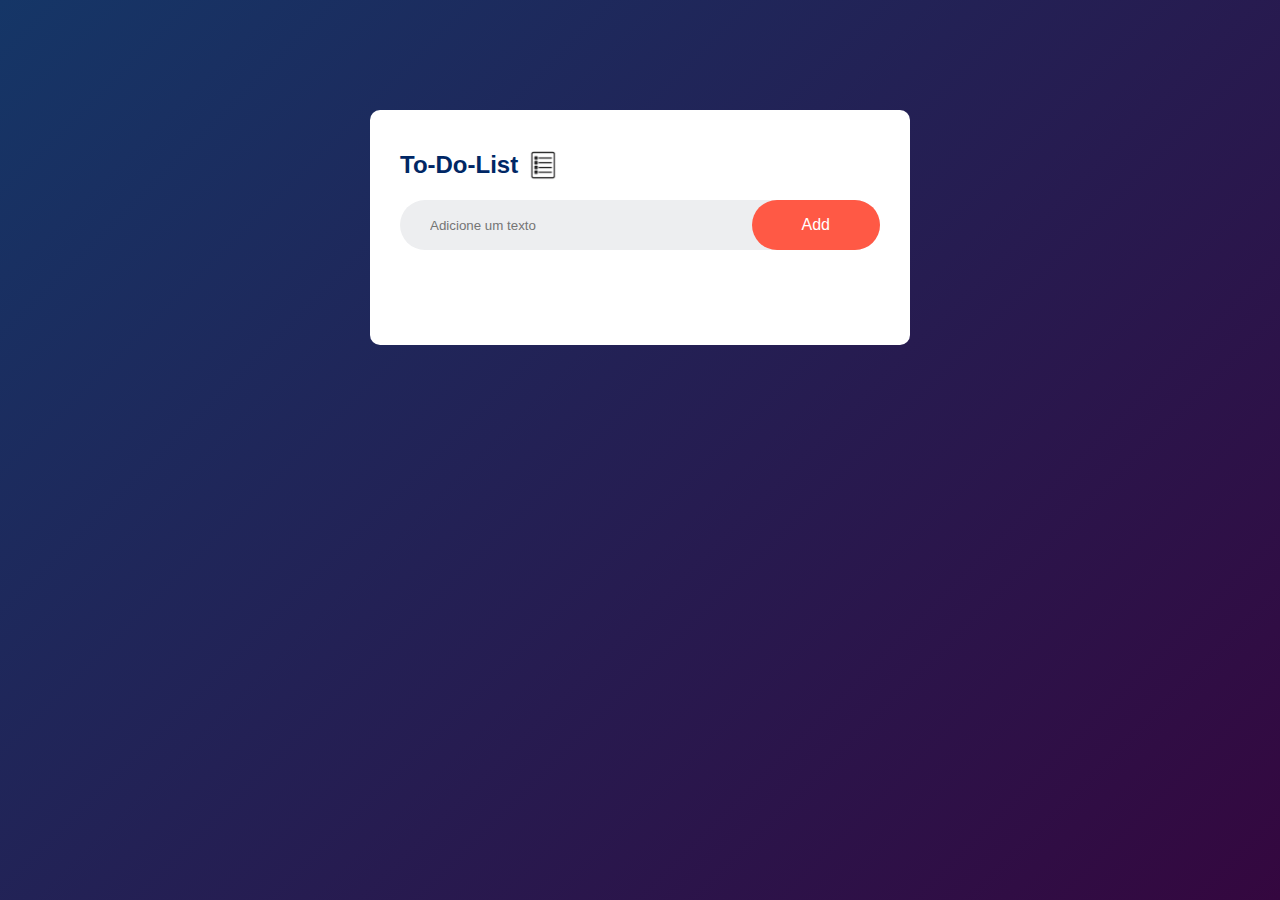
<file: index.html>
<!DOCTYPE html>
<html>
<head>
    <meta name="viewport" content="width=device-width, initial-scale=1">
    <title>To-Do-List-App</title>
    <link rel="stylesheet" href="style.css">
</head>
<body>
<div class="container"> 
    <div class="todo-app">
        <h2>To-Do-List<img src="imagens/icon.png"></h2>
        <div class="row">
            <input type="text" id="input-box" placeholder="Adicione um texto">
            <button onclick="addTask()">Add</button>
        </div>
        <ul id="list-container">
            <!--<li class="checked">Task 1</li>
            <li>Task 2</li>
            <li>Task 3</li>-->
        </ul>
    </div>
</div>
<script src="script.js"></script>
</body>
</html>
</file>
<file: style.css>
*{
    margin: 0;
    padding: 0;
    font-family: 'Poppins', sans-serif;
    box-sizing: border-box;
}
.container{
    width: 100%;
    min-height: 100vh;
    background:linear-gradient(135deg,#153667,#34073f);
    padding: 10px;
}
.todo-app{
    width: 100%;
    max-width: 540px;
    background: #fff;
    margin: 100px auto 20px;
    padding: 40px 30px 70px;
    border-radius: 10px;

}
.todo-app h2{
    color: #002765;
    display: flex;
    align-items: center;
    margin-bottom: 20px;
}
.todo-app h2 img{
    width: 30px;
    margin-left: 10px;
}
.row{
    display: flex;
    align-items: center;
    justify-content: space-between;
    background: #edeef0;
    border-radius: 30px;
    padding-left: 20px;
    margin-bottom: 25px;
}
input{
    flex: 1;
    border: none;
    outline: none;
    background: transparent;
    padding: 10px;
}
button{
    border: none;
    outline: none;
    padding: 16px 50px;
    background: #ff5945;
    color: #fff;
    font-size: 16px;
    cursor: pointer;
    border-radius: 40px;
}
ul li{
    list-style: none;
    font-size: 17px;
    padding: 12px 8px 12px 50px;
    user-select: none;
    cursor: pointer;
    position: relative;
}
ul li::before{
    content: "";
    position: absolute;
    height: 28px;
    width: 28px;
    border-radius: 50%;
    background-image: url(imagens/unchecked.png);
    background-size: cover ;
    background-position: center;
    top: 12px;
    left: 8px;
}
ul  li.checked{
    color: #555;
    text-decoration: line-through;
}
ul li.checked::before {
    background-image: url(imagens/checked.png);
}
ul li span{
    position: absolute;
    right: 0;
    top: 5px;
    width: 40px;    
    height: 40px;
    font-size: 22px;
    color: #555;
    line-height: 40px;
    text-align: center;
    border-radius: 50%;
}
ul li span:hover{
    background-color: #edeef0;
    
}
</file>
